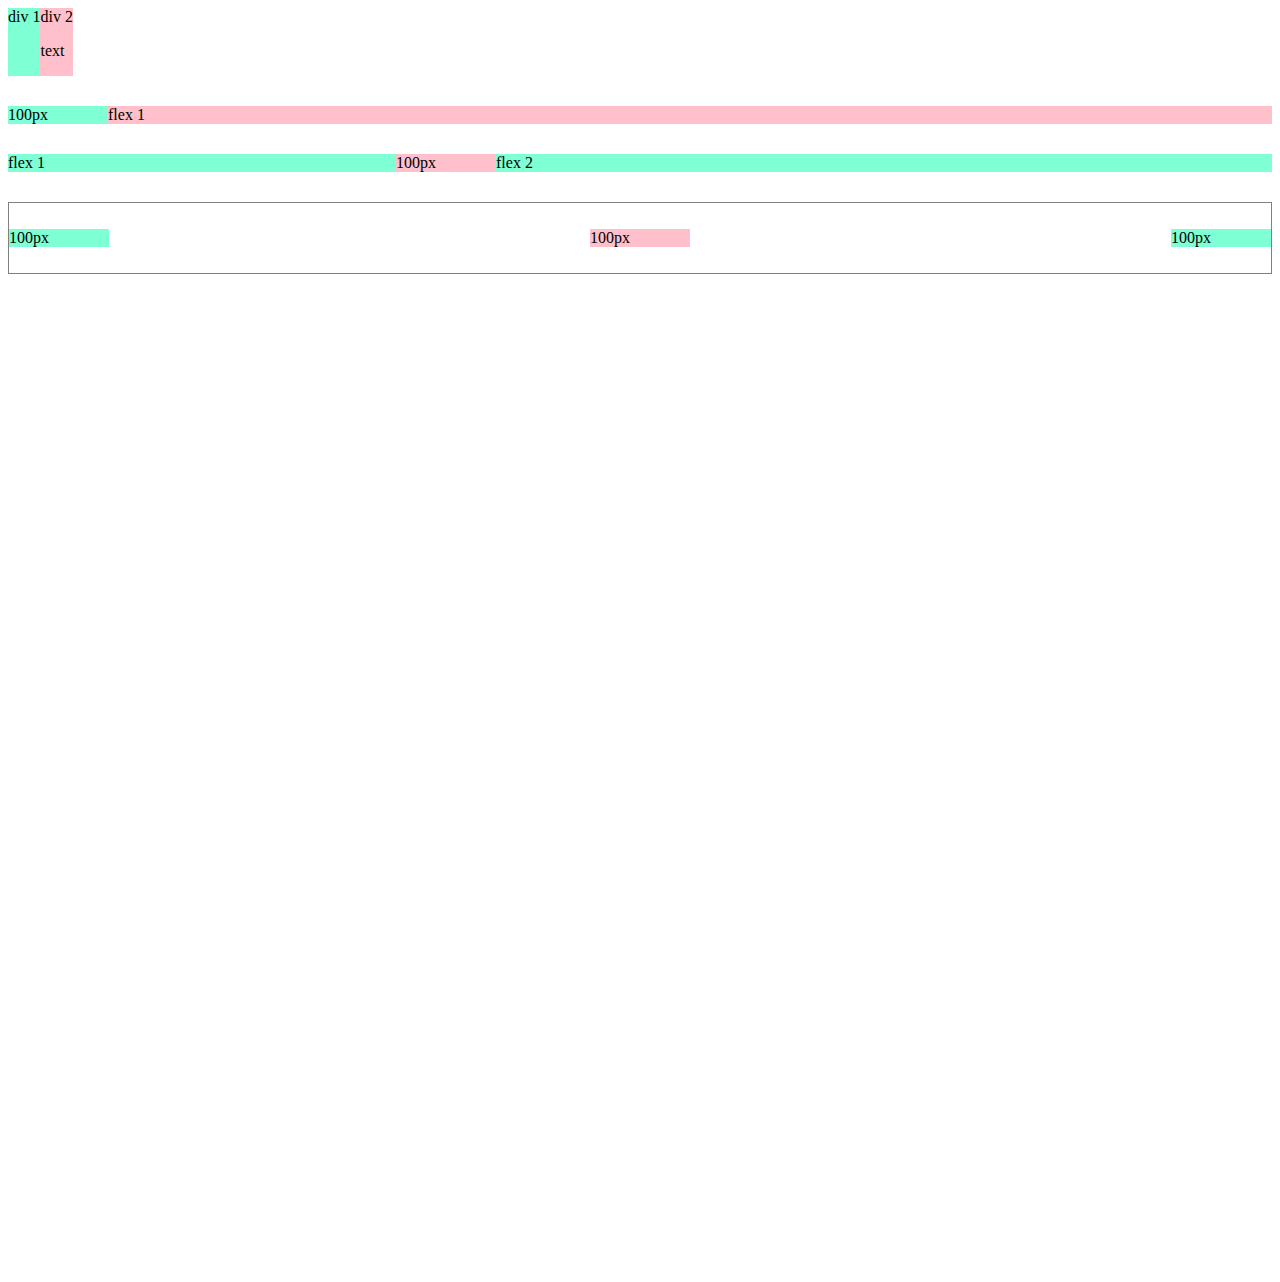
<file: youtube-project/flexbox.html>
<!DOCTYPE html>
<html lang="en">

<head>
    <meta charset="UTF-8">
    <meta name="viewport" content="width=device-width, initial-scale=1.0">
    <title>Flexbox</title>
</head>

<body style="padding-bottom: 1000px;"> 
    <div style="display: flex; flex-direction: row;">
        <div style="background-color: aquamarine;
        
        ">
            div 1
        </div>
        <div style="background-color: pink;">
            div 2 <p>text</p>
        </div>
    </div>

    <div style="display: flex; flex-direction: row;
    margin-top: 30px;
    ">
        <div style="background-color: aquamarine; width: 100px;">
            100px
        </div>
        <div style="background-color: pink; flex: 1;">
            flex 1
        </div>
    </div>

    <div style="display: flex; flex-direction: row;
    margin-top: 30px;
    ">
        <div style="background-color: aquamarine; flex: 1;">
            flex 1
        </div>
        <div style="background-color: pink; width: 100px;">
            100px
        </div>
        <div style="background-color: aquamarine; flex: 2;">
            flex 2
        </div>
        </div>

        <div style="display: flex; flex-direction: row;
        margin-top: 30px; 
        height: 70px;
        border: 1px solid gray;
        justify-content: space-between;
        align-items: center;
        ">
            <div style="background-color: aquamarine; width: 100px;">
                100px
            </div>
            <div style="background-color: pink; width: 100px;">
                100px
            </div>
            <div style="background-color: aquamarine; width: 100px;">
                100px
            </div>
            </div>


</body>

</html>
</file>
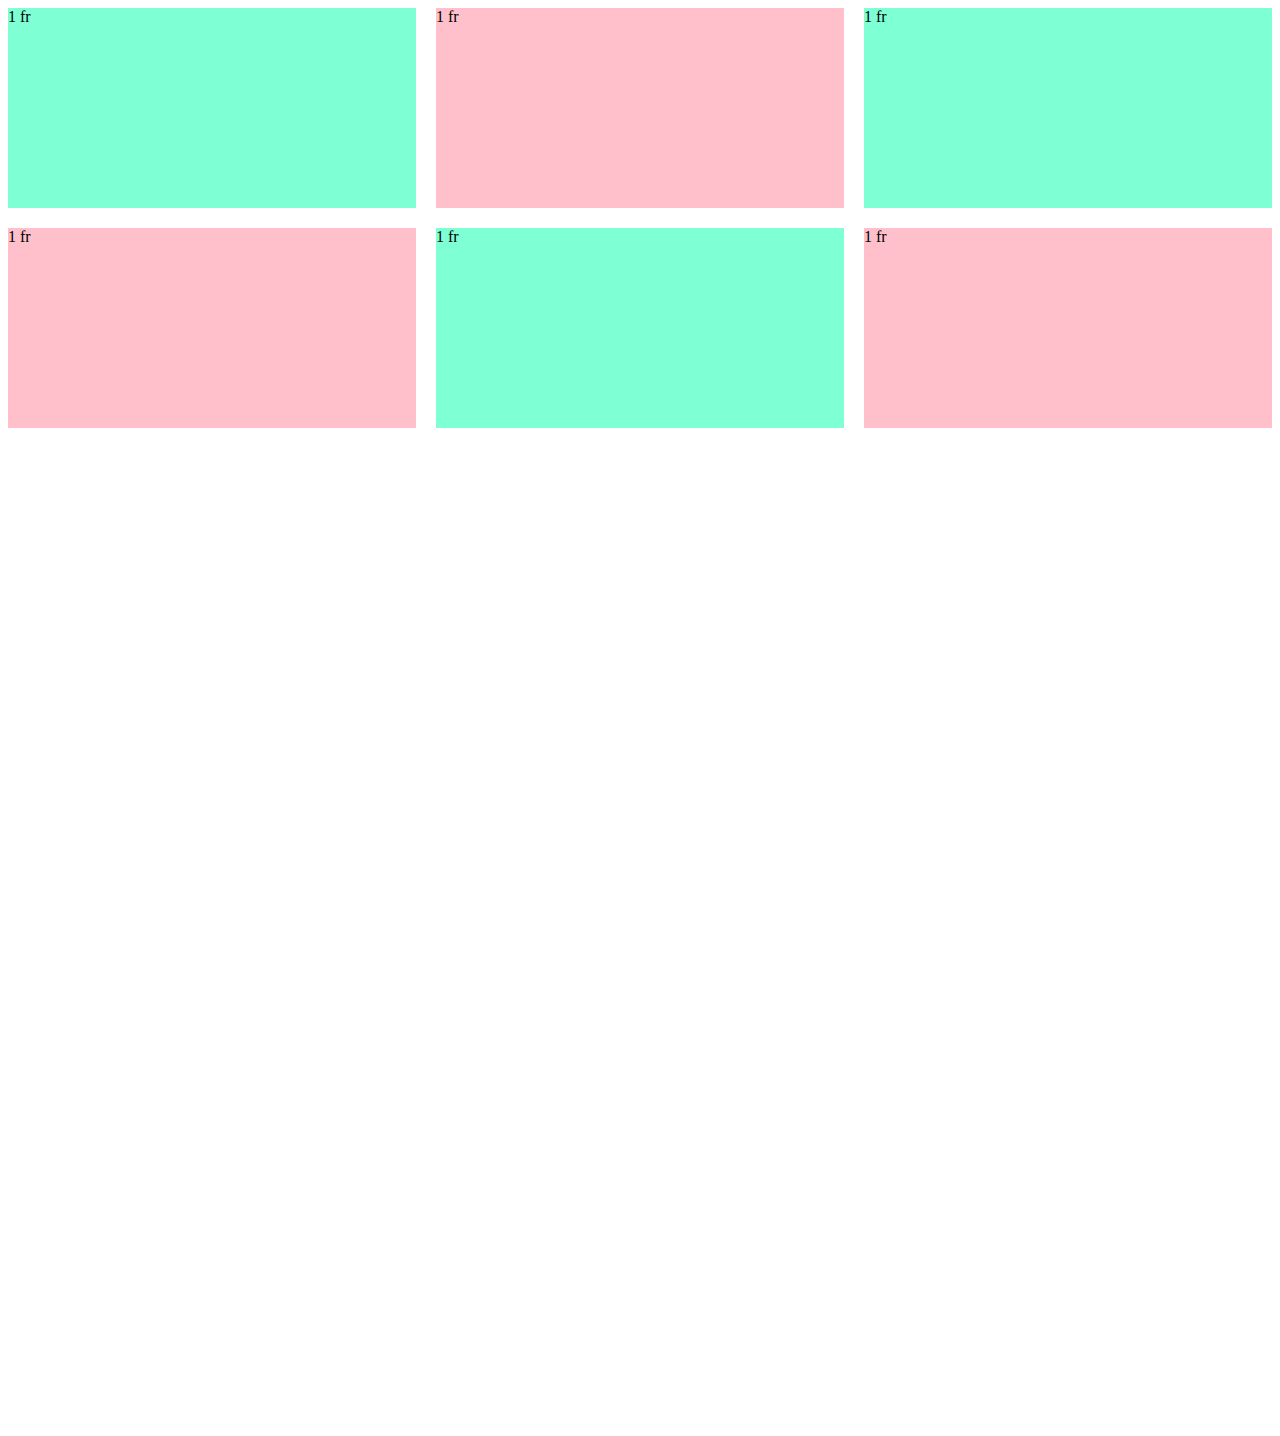
<file: youtube-project/grid.html>
<!DOCTYPE html>
<html lang="en">
  <head>
    <meta charset="UTF-8" />
    <meta name="viewport" content="width=device-width, initial-scale=1.0" />
    <title>Document</title>
  </head>
  <body style="padding-bottom: 1000px;">
    <div style="display: grid; grid-template-columns: 1fr 1fr 1fr; column-gap: 20px; row-gap: 20px;">
      <div style="background-color: aquamarine; height: 200px;">1 fr</div>
      <div style="background-color: pink ; height: 200px;">1 fr</div>
      <div style="background-color: aquamarine ; height: 200px;">1 fr</div>
      <div style="background-color: pink ; height: 200px;">1 fr</div>
      <div style="background-color: aquamarine; height: 200px;">1 fr</div>
      <div style="background-color: pink ; height: 200px;">1 fr</div>

    </div>
  </body>
</html>
</file>
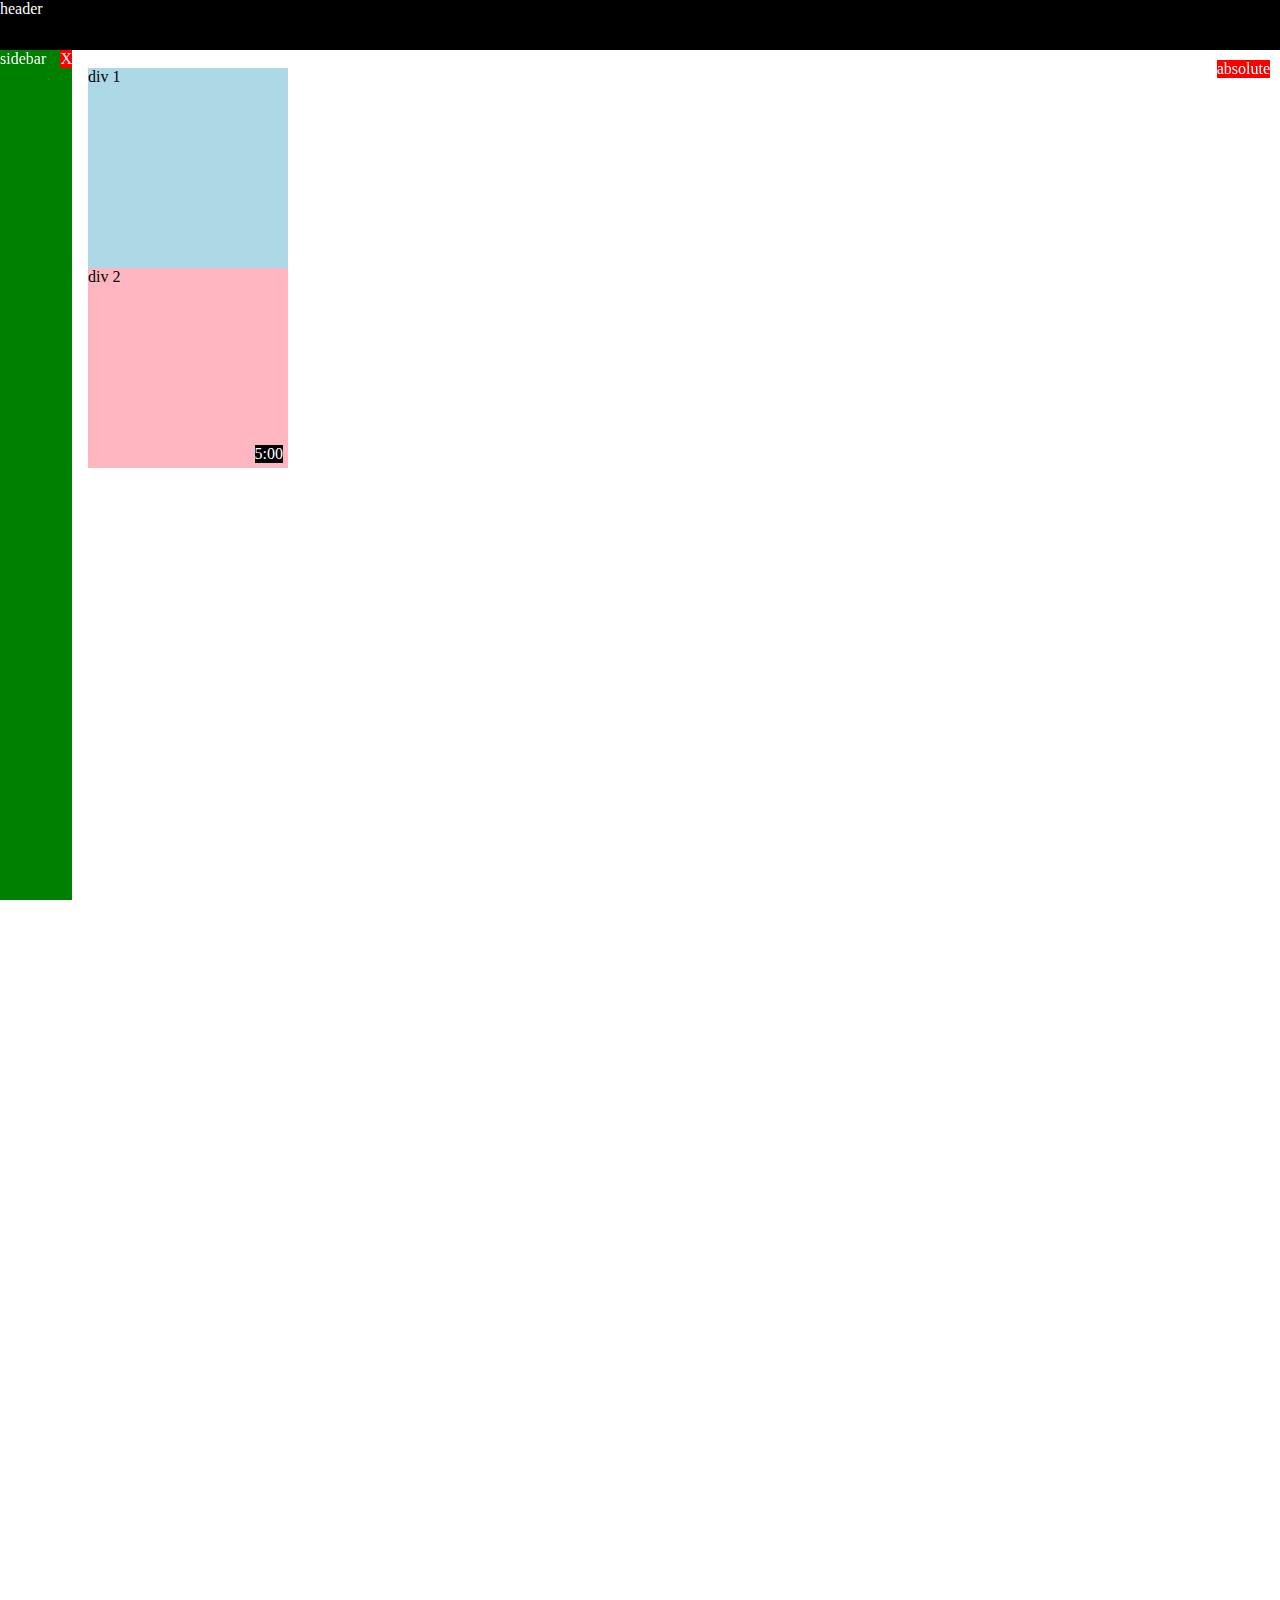
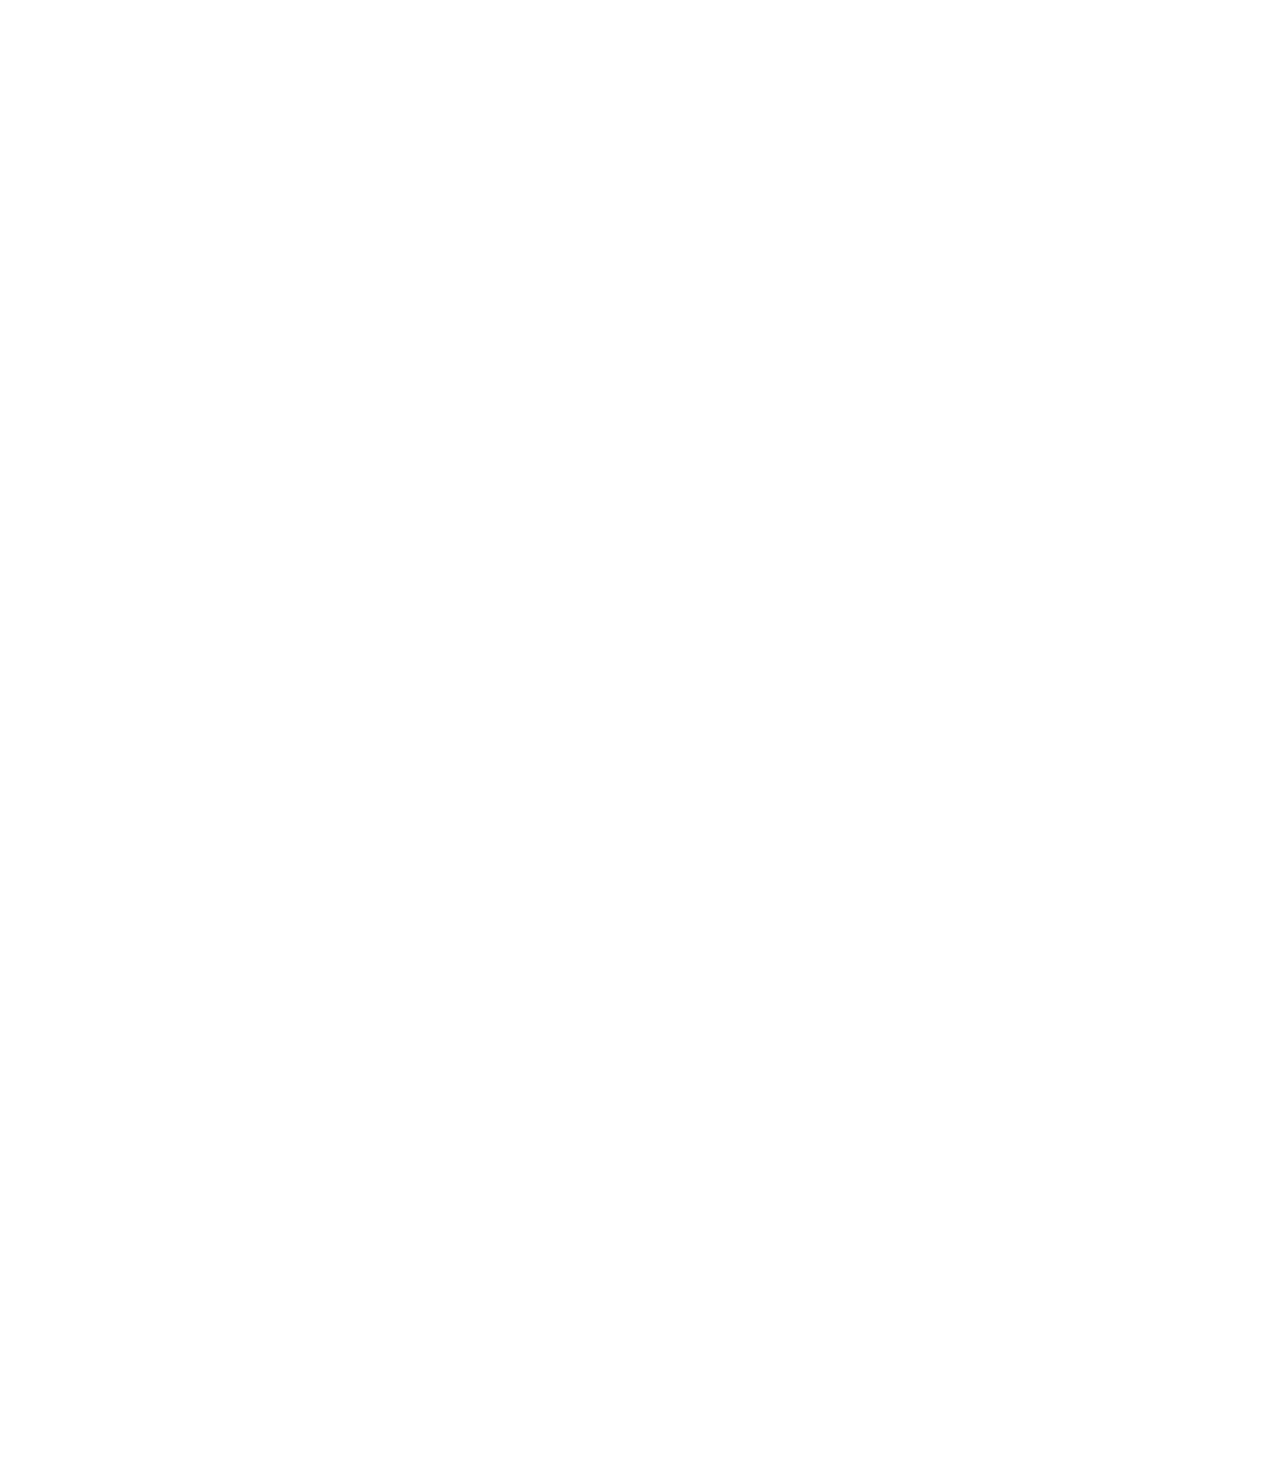
<file: youtube-project/position.html>
<!DOCTYPE html>
<html lang="en">
<head>
    <meta charset="UTF-8">
    <meta name="viewport" content="width=device-width, initial-scale=1.0">
    <title>Position</title>
</head>
<body style=
"height: 3000px;
 padding-top: 60px;
 padding-left: 80px;
">
<div style="
    background-color: black;
    color: white;
    position: fixed;
    top: 0;
    left: 0;
    right: 0;
     height: 50px;
     z-index: 0;
   ">header</div>

   <div style="
   background-color: green;
   color: white;
   position: fixed;
   left: 0;
   bottom: 0;
   top: 50px;
   width: 72px;
   ">
    sidebar
      <div style="
    position: absolute;
    background-color: red;
    color: white;
    right: 0px;
    top: 0px;
    ">
        X
    </div>
   </div>

    <div style="
    position: absolute;
    background-color: red;
    color: white;
    right: 10px;
    top: 60px;
    ">
        absolute
    </div>

    <div style="background-color: lightblue;
    height: 200px;
    width: 200px;
    position: static;
    ">div 1</div>
    <div style="
    background-color: lightpink;
    height: 200px;
    width: 200px;    
    position: relative;
    ">
    div 2
     <div style="
    position: absolute;
    background-color: black;
    color: white;
    bottom: 5px;
    right: 5px;
    ">
        5:00
    </div>
    
</div>
</body>
</html>
</file>
